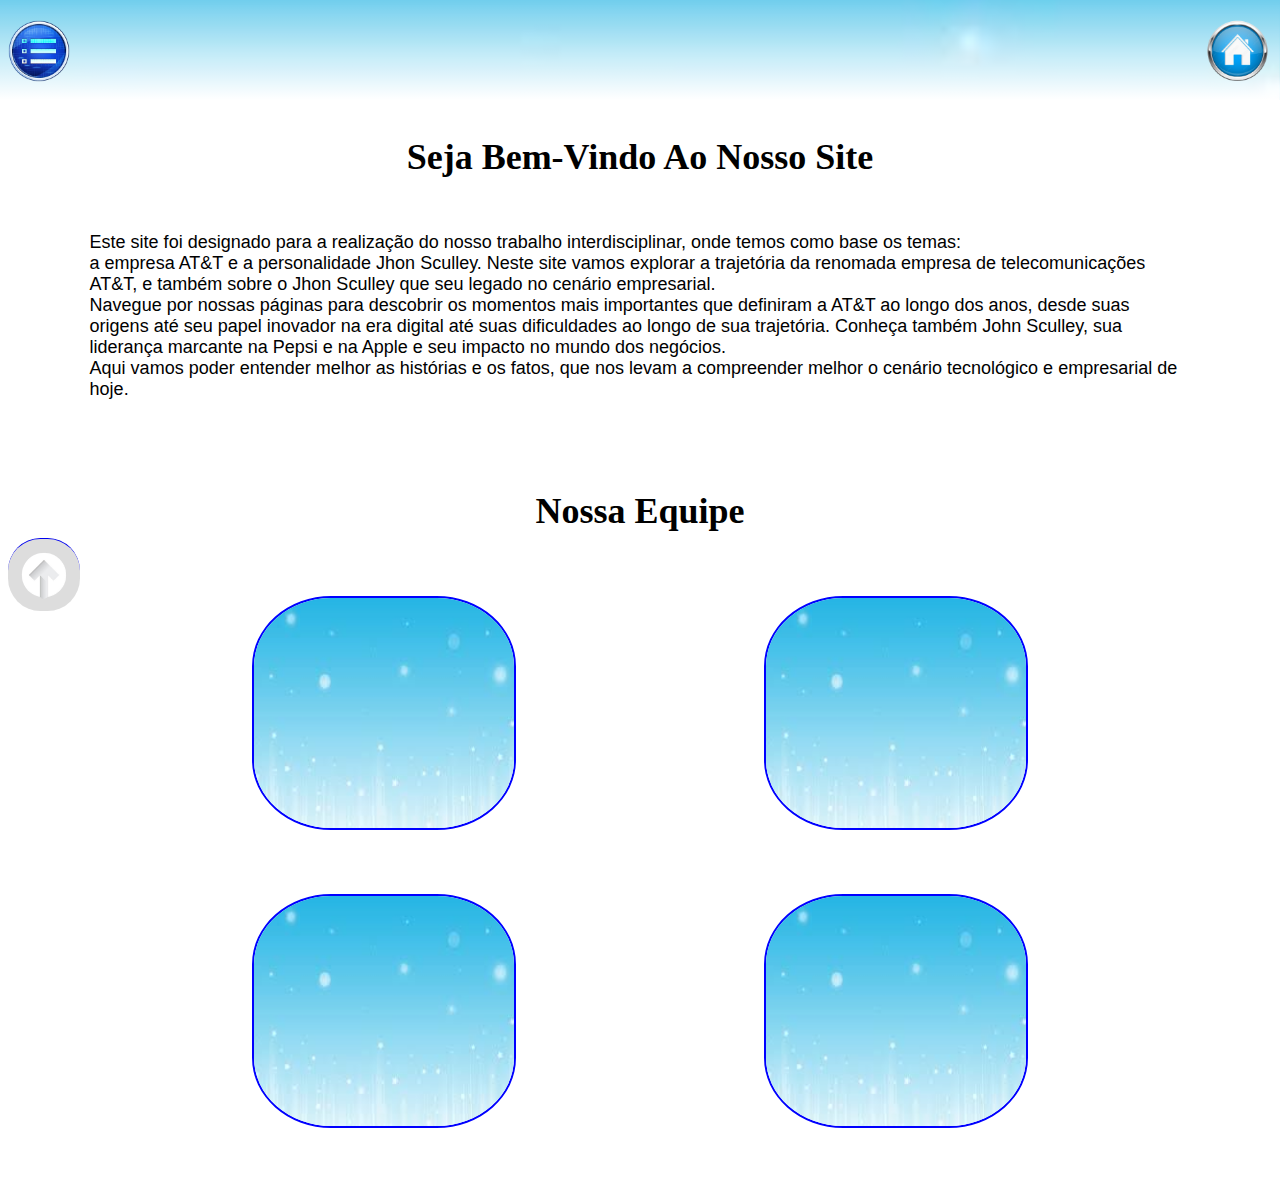
<file: Trabalho interdiciplinar/index.html>
<!DOCTYPE html>
<html lang="pt-br">

<head>
    <meta charset="UTF-8">
    <meta name="viewport" content="width=device-width, initial-scale=1.0">
    <title>Document</title>

    <link rel="stylesheet" href="formatacao.css">
   
</head>

<body>
    <section id="inicio"></section>
    <a href="#inicio"><img src="imagensSite/Setapracima-removebg-preview.png" class="setapracima" alt=""></a>

    <input type="checkbox" id="Menu">

    <nav class="barralateral">
        <ul>
            <li><a href="AT&T.html" class="aaa"> História da AT&T </a></li>
            <li><a href="HistoriaSculley.html" class="aaa"> História de Jhon Sculley </a></li>
            <li><a href="InglesEtica.html" class="aaa"> Inglês e Ética de Jhon Sculley </a></li>
            <li><a href="MER.html" class="aaa"> MER - Banco de Dados </a></li>
            <li><a href="jogoJS.html" class="aaa"> Jogo Em JavaScript </a></li>
            <li><a href="index.html" class="aaa"> Página Inicial - Nossa Equipe </a></li>
        </ul>
    </nav>


    <div class="fundo">
        <label for="Menu">
            <img src="imagensSite/menu.png" class="botaolateralE" alt="">
        </label>
        <a href="index.html"><img src="imagensSite/casa.png" alt="" class="botaolateralD"></a>
    </div>



    <p class="titulo1"> Seja Bem-Vindo Ao Nosso Site </p> <br>
    <p class="introducao"> Este site foi designado para a realização do nosso trabalho interdisciplinar, onde temos como
        base os temas: <br>
        a empresa AT&T e a personalidade Jhon Sculley. Neste site vamos explorar a trajetória da renomada empresa
        de telecomunicações AT&T, e também sobre o Jhon Sculley que seu legado no cenário empresarial. <br>

        Navegue por nossas páginas para descobrir os momentos mais importantes que definiram a AT&T ao longo dos
        anos,
        desde suas origens até seu papel inovador na era digital até suas dificuldades ao longo de sua trajetória.
        Conheça também John Sculley, sua liderança marcante na Pepsi e na Apple e seu impacto no mundo dos
        negócios. <br>

        Aqui vamos poder entender melhor as histórias e os fatos, que nos levam a
        compreender melhor o cenário tecnológico e empresarial de hoje. </p> <br><br><br>

    <p class="titulo1"> Nossa Equipe </p>

    <div class="tipo2">
        <img class="tipo1" src="imagensSite/Fundo.jfif" alt="">
        <img class="tipo1" src="imagensSite/Fundo.jfif" alt="">
    </div>
    <div class="tipo2">
        <img class="tipo1" src="imagensSite/Fundo.jfif" alt="">
        <img class="tipo1" src="imagensSite/Fundo.jfif" alt="">
    </div>

</body>

</html>
</file>
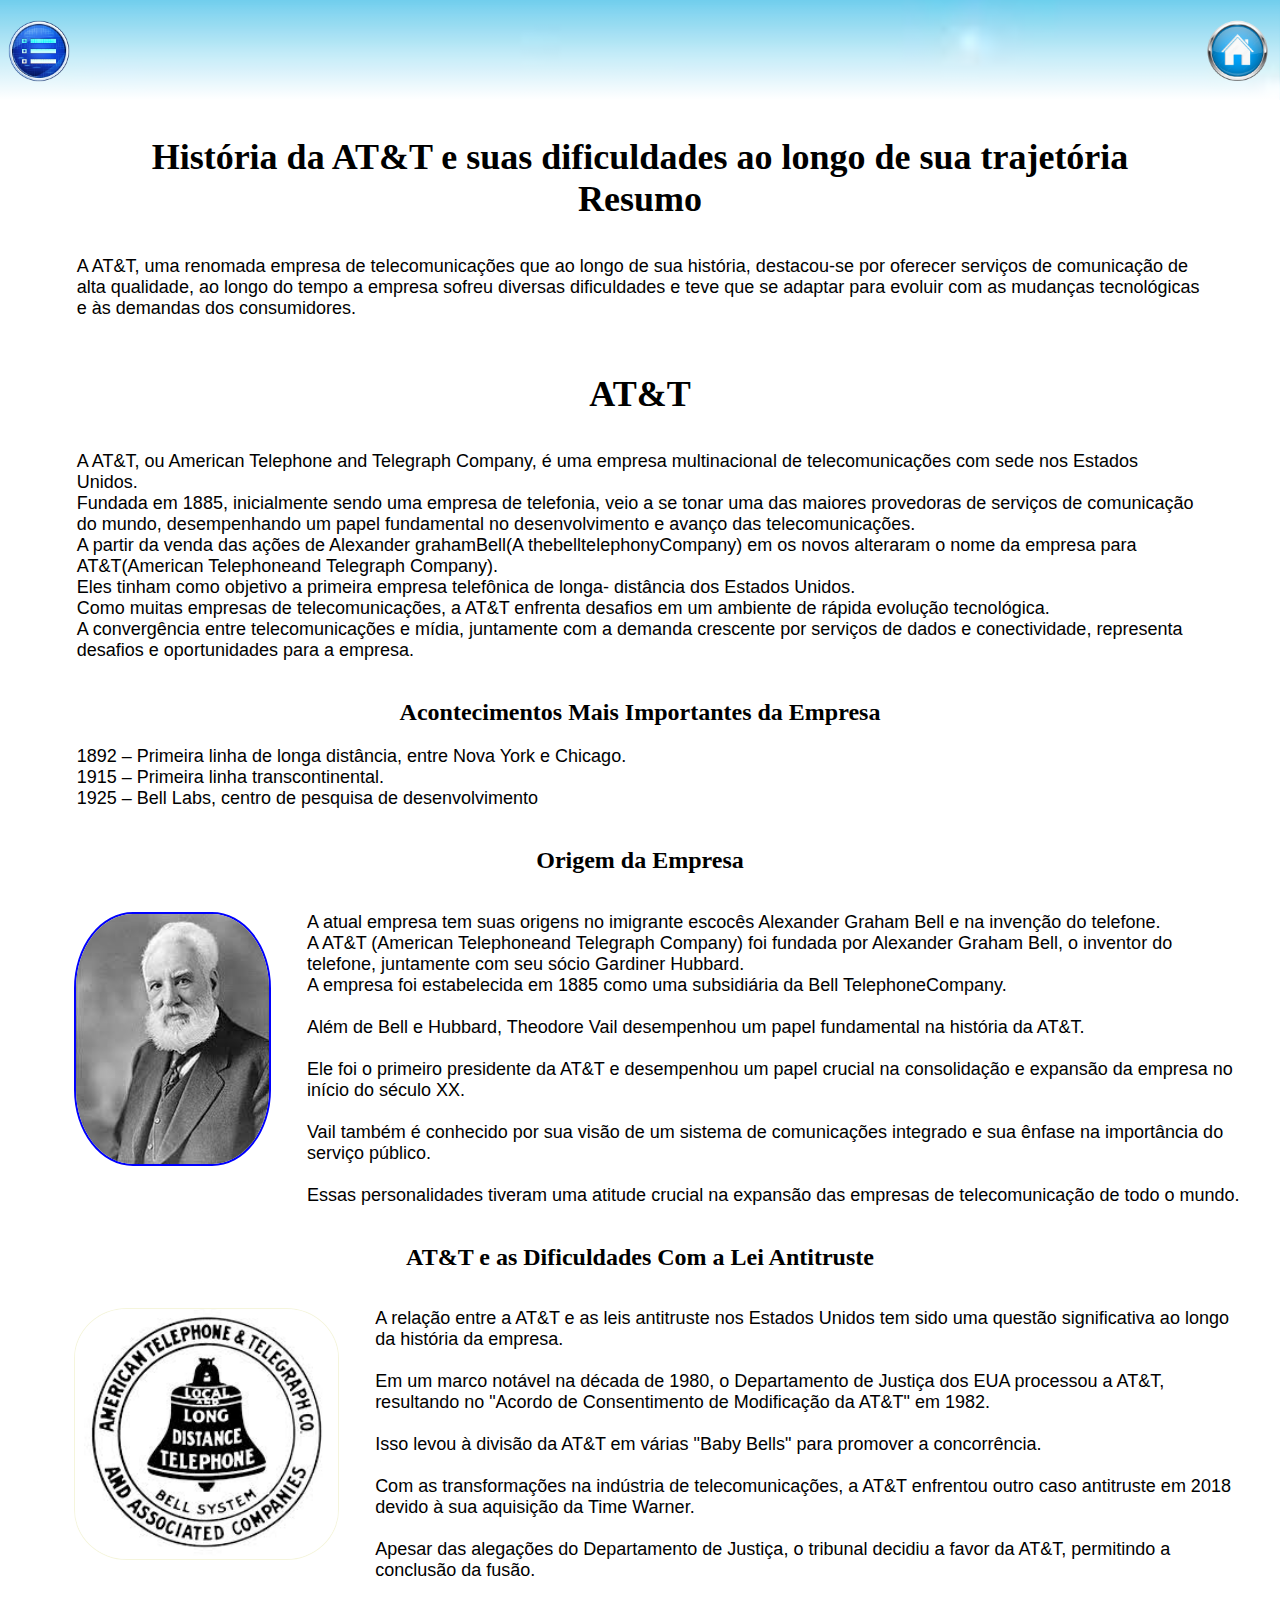
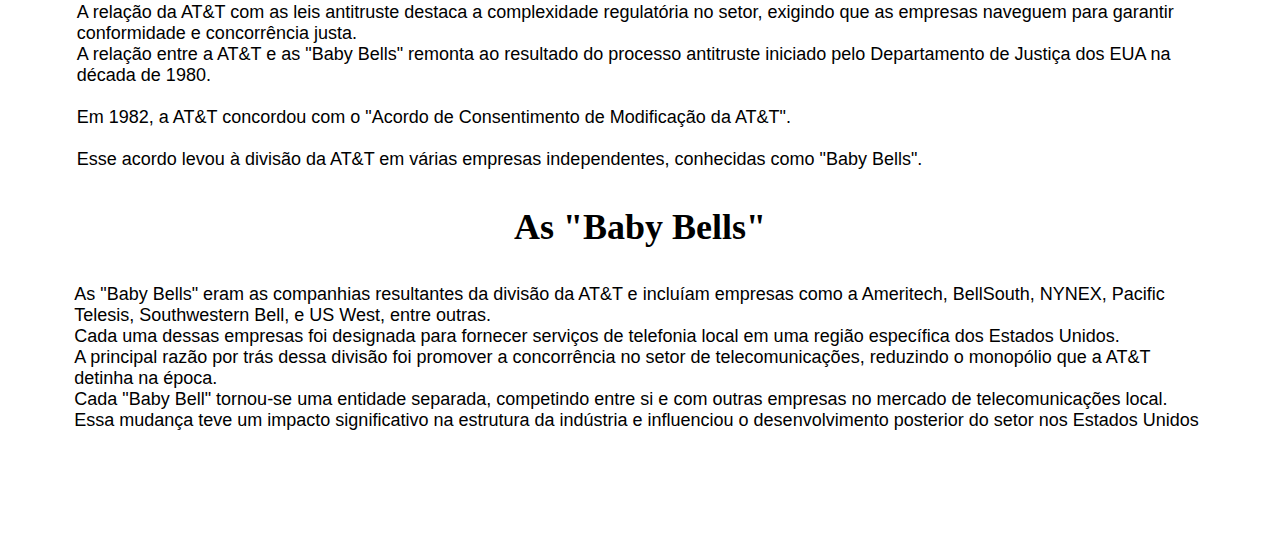
<file: AT&T.html>
<!DOCTYPE html>
<html lang="pt-br">

<head>
    <meta charset="UTF-8">
    <meta name="viewport" content="width=device-width, initial-scale=1.0">
    <title>Document</title>

    <link rel="stylesheet" href="formatacao.css">


</head>

<body>

    <input type="checkbox" id="Menu">

    <nav>
        <ul>
            <li><a href="AT&T.html" class="aaa"> História da AT&T </a></li>
            <li><a href="HistoriaSculley.html" class="aaa"> História de Jhon Sculley </a></li>
            <li><a href="SculleyPosApple.html" class="aaa"> A Vida de Jhon Sculley Pós Apple </a></li>
            <li><a href="MER.html" class="aaa"> MER - Banco de Dados </a></li>
            <li><a href="jogoJS.html" class="aaa"> Jogo Em JavaScript </a></li>
            <li><a href="index.html" class="aaa"> Página Inicial - Nossa Equipe </a></li>
        </ul>
    </nav>


    <div class="fundo">
        <label for="Menu">
            <img src="imagensSite/menu.png" class="botaolateralE" alt="">
        </label>
        <a href="index.html"><img src="imagensSite/casa.png" alt="" class="botaolateralD"></a>
    </div>


    <p class="titulo1"> História da AT&T e suas dificuldades ao longo de sua trajetória <br>
        Resumo </p>

    <p class="introducao"> A AT&T, uma renomada empresa de telecomunicações que ao longo de sua história,
        destacou-se por oferecer serviços de comunicação de alta qualidade, ao longo do tempo a empresa sofreu diversas
        dificuldades
        e teve que se adaptar para evoluir com as mudanças tecnológicas e às demandas dos consumidores. </p>
    <br>
    <p class="titulo1"> AT&T </p>
    <p class="introducao"> A AT&T, ou American Telephone and Telegraph Company, é uma empresa multinacional de
        telecomunicações com sede nos
        Estados Unidos. <br>
        Fundada em 1885, inicialmente sendo uma empresa de telefonia, veio a se tonar uma das maiores
        provedoras de serviços
        de comunicação do mundo, desempenhando um papel fundamental no desenvolvimento e avanço das telecomunicações.
        <br>
        A partir da venda das ações de Alexander grahamBell(A thebelltelephonyCompany) em os novos alteraram o nome da
        empresa para AT&T(American
        Telephoneand Telegraph Company). <br> Eles tinham como objetivo a primeira empresa telefônica de longa-
        distância dos
        Estados Unidos. <br>
        Como muitas empresas de telecomunicações, a AT&T enfrenta desafios em um ambiente de rápida evolução
        tecnológica. <br> A convergência
        entre telecomunicações e mídia, juntamente com a demanda crescente por serviços de dados e conectividade,
        representa desafios e
        oportunidades para a empresa.
    </p> <br>
    <h2> Acontecimentos Mais Importantes da Empresa </h2>
    <p class="introducao">
        1892 – Primeira linha de longa distância, entre Nova York e Chicago. <br>
        1915 – Primeira linha transcontinental. <br>
        1925 – Bell Labs, centro de pesquisa de desenvolvimento <br>
    </p> <br>
    <h2> Origem da Empresa </h2> <br>

    <p class="introducao2">
        <img src="imagensSite/alexander.jpg" class="alexander" alt=""> A atual empresa tem suas origens no imigrante
        escocês Alexander Graham Bell e na invenção do telefone. <br> A AT&T (American Telephoneand Telegraph Company)
        foi
        fundada por Alexander Graham Bell, o inventor do telefone, juntamente com seu sócio Gardiner Hubbard. <br> A
        empresa
        foi estabelecida em 1885 como uma subsidiária da Bell TelephoneCompany. <br><br>
        Além de Bell e Hubbard, Theodore Vail desempenhou um papel fundamental na história da AT&T. <br><br> Ele foi o
        primeiro
        presidente da AT&T e desempenhou um papel crucial na consolidação e expansão da empresa no início do século XX.
        <br><br>
        Vail também é conhecido por sua visão de um sistema de comunicações integrado e sua ênfase na importância do
        serviço público. <br><br> Essas personalidades tiveram uma atitude crucial na expansão das empresas de
        telecomunicação de
        todo o mundo.
    </p>
    <br>
    <h2> AT&T e as Dificuldades Com a Lei Antitruste </h2> <br>

    <p class="introducao2"> <img src="imagensSite/babybells.jpg" class="bells" alt=""> A relação entre a AT&T e as leis
        antitruste nos
        Estados Unidos tem sido uma questão significativa ao longo da história da empresa. <br><br>
        Em um marco notável na década
        de 1980, o Departamento de Justiça dos EUA processou a AT&T, resultando no "Acordo de Consentimento de
        Modificação da AT&T" em 1982. <br><br>
        Isso levou à divisão da AT&T em várias "Baby Bells" para promover a concorrência. <br><br>
        Com as transformações na indústria de telecomunicações, a AT&T enfrentou outro caso antitruste em 2018 devido à
        sua aquisição da Time Warner. <br><br>
        Apesar das alegações do Departamento de Justiça, o tribunal decidiu a favor da
        AT&T, permitindo a conclusão da fusão. <br><br>
    </p>

    <p class="introducao   "> A relação da AT&T com as leis antitruste destaca a complexidade
        regulatória no setor, exigindo que as empresas naveguem para garantir conformidade e concorrência justa. <br>
        A relação entre a AT&T e as "Baby Bells" remonta ao resultado do processo antitruste iniciado pelo Departamento
        de Justiça dos EUA na década de 1980. <br><br>
        Em 1982, a AT&T concordou com o "Acordo de Consentimento de Modificação da
        AT&T". <br><br>
        Esse acordo levou à divisão da AT&T em várias empresas independentes, conhecidas como "Baby Bells". </p>


    <p class="titulo1"> As "Baby Bells" </p>
    <p class="introducao3"> As "Baby Bells" eram as companhias resultantes da divisão da AT&T e incluíam empresas como a
        Ameritech, BellSouth, NYNEX, Pacific Telesis, Southwestern Bell, e US West, entre outras. <br>
        Cada uma dessas empresas foi designada para fornecer serviços de telefonia local em uma região específica dos Estados Unidos. <br>
        A principal razão por trás dessa divisão foi promover a concorrência no setor de telecomunicações, reduzindo o
        monopólio que a AT&T detinha na época. <br>
        Cada "Baby Bell" tornou-se uma entidade separada, competindo entre si e com outras empresas no mercado de telecomunicações local. <br>
        Essa mudança teve um impacto significativo na
        estrutura da indústria e influenciou o desenvolvimento posterior do setor nos Estados Unidos
    </p>
</body>

</html>
</file>
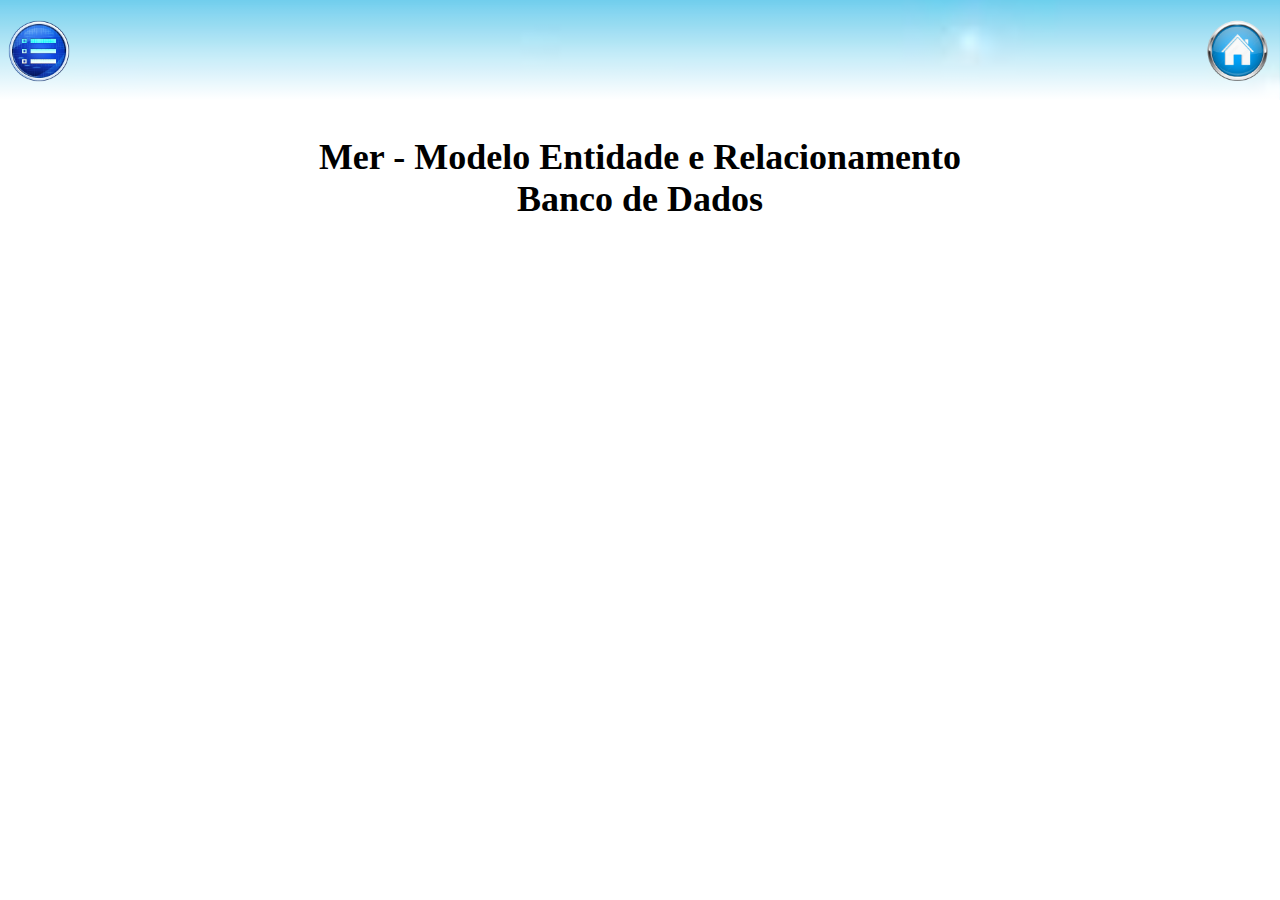
<file: MER.html>
<!DOCTYPE html>
<html lang="pt-br">

<head>
    <meta charset="UTF-8">
    <meta name="viewport" content="width=device-width, initial-scale=1.0">
    <title>Document</title>

    <link rel="stylesheet" href="formatacao.css">

</head>

<body>

    <input type="checkbox" id="Menu">

    <nav>
        <ul>
            <li><a href="AT&T.html" class="aaa"> História da AT&T </a></li>
            <li><a href="HistoriaSculley.html" class="aaa"> História de Jhon Sculley </a></li>
            <li><a href="SculleyPosApple.html" class="aaa"> A Vida de Jhon Sculley Pós Apple </a></li>
            <li><a href="MER.html" class="aaa"> MER - Banco de Dados </a></li>
            <li><a href="jogoJS.html" class="aaa"> Jogo Em JavaScript </a></li>
            <li><a href="index.html" class="aaa"> Página Inicial - Nossa Equipe </a></li>
        </ul>
    </nav>


    <div class="fundo">
        <label for="Menu">
            <img src="imagensSite/menu.png" class="botaolateralE" alt="">
        </label>
        <a href="index.html"><img src="imagensSite/casa.png" alt="" class="botaolateralD"></a>
    </div>



    <p class="titulo1"> Mer - Modelo Entidade e Relacionamento <br> Banco de Dados</p> <br>
    <p class="introducao"> </p>

   
</body>

</html>
</file>
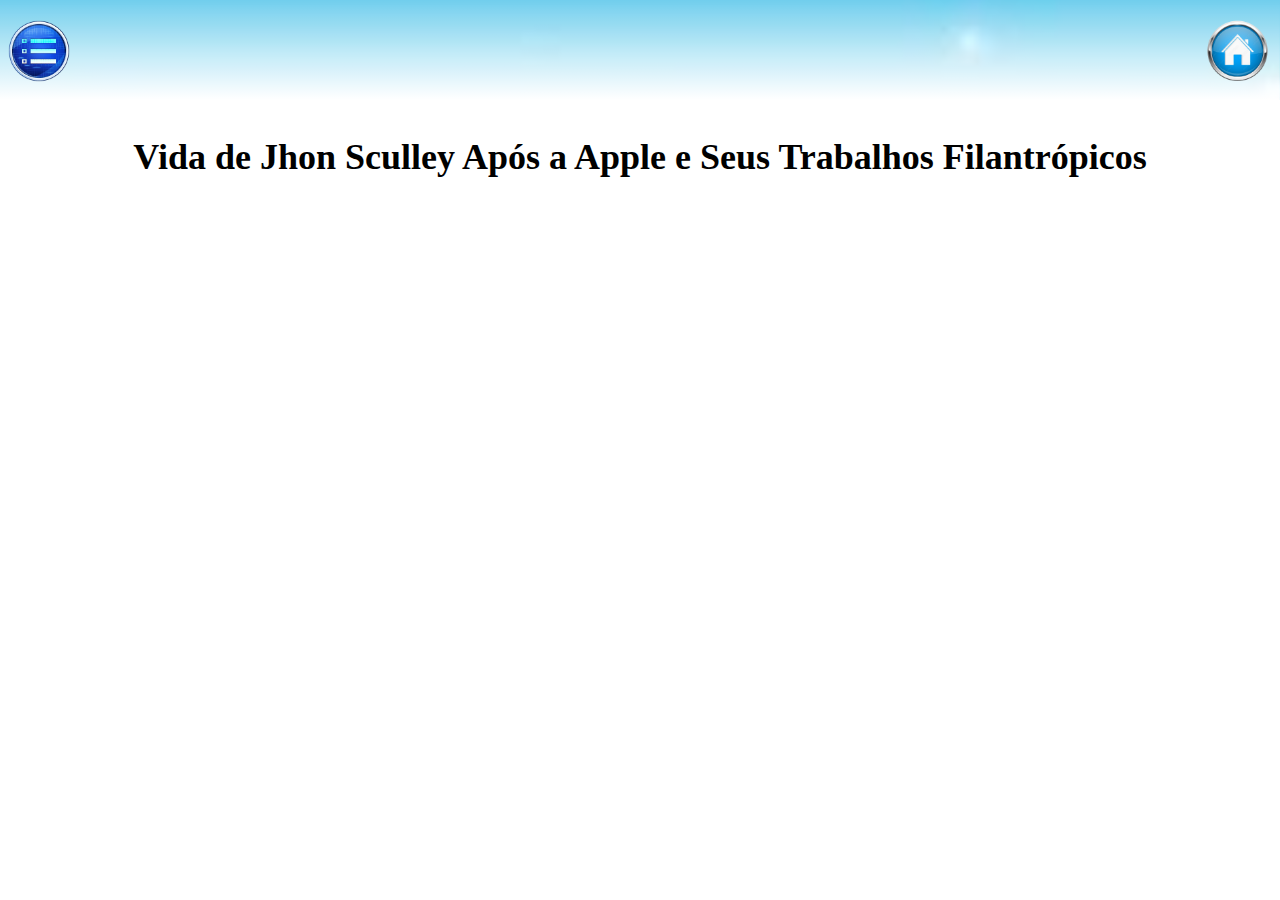
<file: SculleyPosApple.html>
<!DOCTYPE html>
<html lang="pt-br">

<head>
    <meta charset="UTF-8">
    <meta name="viewport" content="width=device-width, initial-scale=1.0">
    <title>Document</title>

    <link rel="stylesheet" href="formatacao.css">
    
</head>

<body>

<input type="checkbox" id="Menu">

<nav>
    <ul>
        <li><a href="AT&T.html" class="aaa"> História da AT&T </a></li>
        <li><a href="HistoriaSculley.html" class="aaa"> História de Jhon Sculley </a></li>
        <li><a href="SculleyPosApple.html" class="aaa"> A Vida de Jhon Sculley Pós Apple </a></li>
        <li><a href="MER.html" class="aaa"> MER - Banco de Dados </a></li>
        <li><a href="jogoJS.html" class="aaa"> Jogo Em JavaScript </a></li>
        <li><a href="index.html" class="aaa"> Página Inicial - Nossa Equipe </a></li>
    </ul>
</nav>


<div class="fundo">
    <label for="Menu">
        <img src="imagensSite/menu.png" class="botaolateralE" alt="">
    </label>
<a href="index.html"><img src="imagensSite/casa.png" alt="" class="botaolateralD" ></a>
</div>



    <p class="titulo1"> Vida de Jhon Sculley Após a Apple e Seus Trabalhos Filantrópicos </p> <br>
    <p class="introducao"></p> 

   
</body>

</html>
</file>
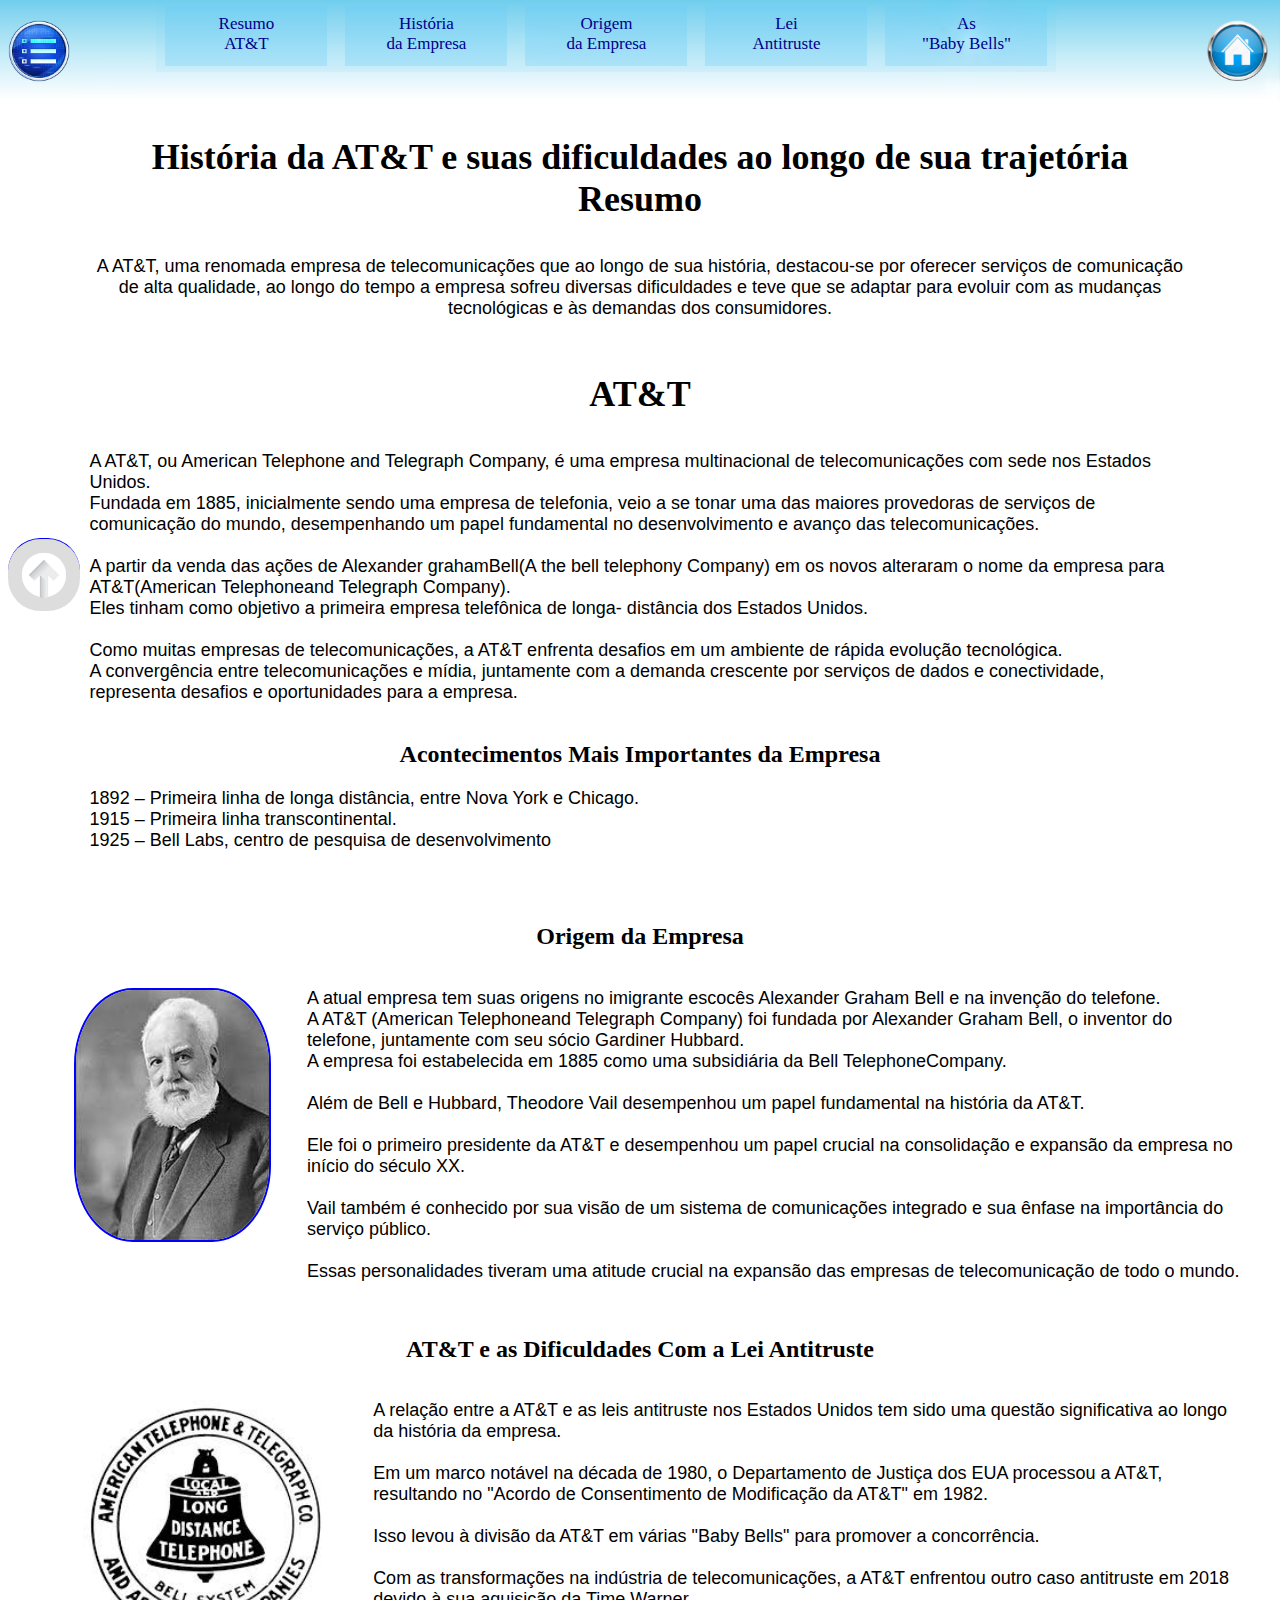
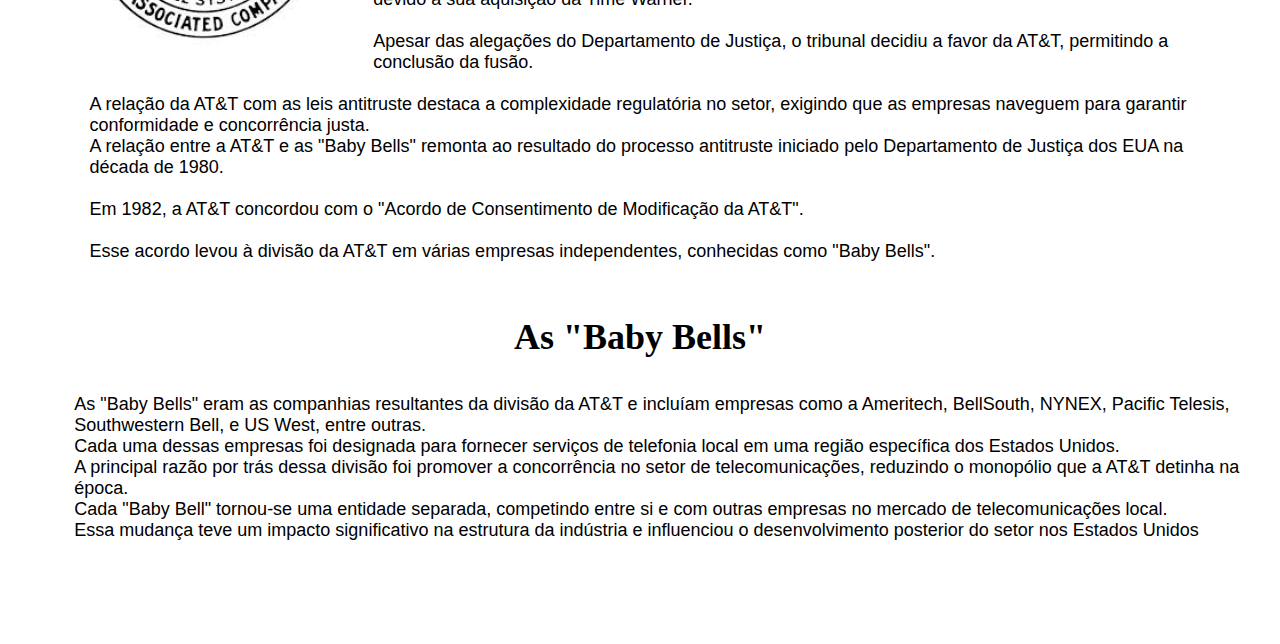
<file: Trabalho interdiciplinar/AT&T.html>
<!DOCTYPE html>
<html lang="pt-br">

<head>
    <meta charset="UTF-8">
    <meta name="viewport" content="width=device-width, initial-scale=1.0">
    <title>Document</title>

    <link rel="stylesheet" href="formatacao.css">

   
</head>

<body>
    <section id="inicio"></section>
    <a href="#inicio"><img src="imagensSite/Setapracima-removebg-preview.png" class="setapracima" alt=""></a>

    <input type="checkbox" id="Menu">

    <nav class="barralateral">
        <ul>
            <li><a href="AT&T.html" class="aaa"> História da AT&T </a></li>
            <li><a href="HistoriaSculley.html" class="aaa"> História de Jhon Sculley </a></li>
            <li><a href="InglesEtica.html" class="aaa"> Inglês e Ética de Jhon Sculley </a></li>
            <li><a href="MER.html" class="aaa"> MER - Banco de Dados </a></li>
            <li><a href="jogoJS.html" class="aaa"> Jogo Em JavaScript </a></li>
            <li><a href="index.html" class="aaa"> Página Inicial - Nossa Equipe </a></li>
        </ul>
    </nav>


    <div class="fundo">
        <label for="Menu">
            <img src="imagensSite/menu.png" class="botaolateralE" alt="">
        </label>

        <nav class="scrollbuttom">
            <a href="#resumo" class="linkScroll"> Resumo <br> AT&T </a>
            <a href="#historia" class="linkScroll"> História <br> da Empresa </a>
            <a href="#origem" class="linkScroll"> Origem <br> da Empresa </a>
            <a href="#lei" class="linkScroll"> Lei <br> Antitruste </a>
            <a href="#babybells" class="linkScroll"> As <br> "Baby Bells" </a>
        </nav>

        <section id="resumo"></section>
        <a href="index.html"><img src="imagensSite/casa.png" alt="" class="botaolateralD"></a>
    </div>

    <p class="titulo1"> História da AT&T e suas dificuldades ao longo de sua trajetória <br>
        Resumo </p>

    <center>
        <p class="introducao"> A AT&T, uma renomada empresa de telecomunicações que ao longo de sua história,
            destacou-se por oferecer serviços de comunicação de alta qualidade, ao longo do tempo a empresa sofreu
            diversas
            dificuldades
            e teve que se adaptar para evoluir com as mudanças tecnológicas e às demandas dos consumidores. </p>
        <section id="historia"></section>
    </center>
    <br>
    <p class="titulo1"> AT&T </p>
    <p class="introducao"> A AT&T, ou American Telephone and Telegraph Company, é uma empresa multinacional de
        telecomunicações com sede nos
        Estados Unidos. <br>
        Fundada em 1885, inicialmente sendo uma empresa de telefonia, veio a se tonar uma das maiores
        provedoras de serviços
        de comunicação do mundo, desempenhando um papel fundamental no desenvolvimento e avanço das telecomunicações.
        <br><br>
        A partir da venda das ações de Alexander grahamBell(A the bell telephony Company) em os novos alteraram o nome
        da
        empresa para AT&T(American
        Telephoneand Telegraph Company). <br> Eles tinham como objetivo a primeira empresa telefônica de longa-
        distância dos
        Estados Unidos. <br><br>
        Como muitas empresas de telecomunicações, a AT&T enfrenta desafios em um ambiente de rápida evolução
        tecnológica. <br> A convergência
        entre telecomunicações e mídia, juntamente com a demanda crescente por serviços de dados e conectividade,
        representa desafios e
        oportunidades para a empresa.
    </p> <br>
    <h2> Acontecimentos Mais Importantes da Empresa </h2>
    <p class="introducao">
        1892 – Primeira linha de longa distância, entre Nova York e Chicago. <br>
        1915 – Primeira linha transcontinental. <br>
        1925 – Bell Labs, centro de pesquisa de desenvolvimento
    <section id="origem"></section>
    <br>
    </p>
    <br>
    <h2> Origem da Empresa </h2> <br>

    <p class="introducao2">
        <img src="imagensSite/alexander.jpg" class="alexander" alt=""> A atual empresa tem suas origens no imigrante
        escocês Alexander Graham Bell e na invenção do telefone. <br> A AT&T (American Telephoneand Telegraph Company)
        foi
        fundada por Alexander Graham Bell, o inventor do telefone, juntamente com seu sócio Gardiner Hubbard. <br> A
        empresa
        foi estabelecida em 1885 como uma subsidiária da Bell TelephoneCompany. <br><br>
        Além de Bell e Hubbard, Theodore Vail desempenhou um papel fundamental na história da AT&T. <br><br> Ele foi o
        primeiro
        presidente da AT&T e desempenhou um papel crucial na consolidação e expansão da empresa no início do século XX.
        <br><br>
        Vail também é conhecido por sua visão de um sistema de comunicações integrado e sua ênfase na importância do
        serviço público. <br><br> Essas personalidades tiveram uma atitude crucial na expansão das empresas de
        telecomunicação de
        todo o mundo.
    <section id="lei"></section>
    </p>
    <br>

    <h2> AT&T e as Dificuldades Com a Lei Antitruste </h2> <br>

    <p class="introducao2"> <img src="imagensSite/babybells.jpg" class="bells" alt=""> A relação entre a AT&T e as leis
        antitruste nos
        Estados Unidos tem sido uma questão significativa ao longo da história da empresa. <br><br>
        Em um marco notável na década
        de 1980, o Departamento de Justiça dos EUA processou a AT&T, resultando no "Acordo de Consentimento de
        Modificação da AT&T" em 1982. <br><br>
        Isso levou à divisão da AT&T em várias "Baby Bells" para promover a concorrência. <br><br>
        Com as transformações na indústria de telecomunicações, a AT&T enfrentou outro caso antitruste em 2018 devido à
        sua aquisição da Time Warner. <br><br>
        Apesar das alegações do Departamento de Justiça, o tribunal decidiu a favor da
        AT&T, permitindo a conclusão da fusão. <br><br>
    </p>

    <p class="introducao   "> A relação da AT&T com as leis antitruste destaca a complexidade
        regulatória no setor, exigindo que as empresas naveguem para garantir conformidade e concorrência justa. <br>
        A relação entre a AT&T e as "Baby Bells" remonta ao resultado do processo antitruste iniciado pelo Departamento
        de Justiça dos EUA na década de 1980. <br><br>
        Em 1982, a AT&T concordou com o "Acordo de Consentimento de Modificação da
        AT&T". <br><br>
        Esse acordo levou à divisão da AT&T em várias empresas independentes, conhecidas como "Baby Bells". </p>
    <section id="babybells"></section>

    <br>
    <p class="titulo1"> As "Baby Bells" </p>
    <p class="introducao3"> As "Baby Bells" eram as companhias resultantes da divisão da AT&T e incluíam empresas como a
        Ameritech, BellSouth, NYNEX, Pacific Telesis, Southwestern Bell, e US West, entre outras. <br>
        Cada uma dessas empresas foi designada para fornecer serviços de telefonia local em uma região específica dos
        Estados Unidos. <br>
        A principal razão por trás dessa divisão foi promover a concorrência no setor de telecomunicações, reduzindo o
        monopólio que a AT&T detinha na época. <br>
        Cada "Baby Bell" tornou-se uma entidade separada, competindo entre si e com outras empresas no mercado de
        telecomunicações local. <br>
        Essa mudança teve um impacto significativo na
        estrutura da indústria e influenciou o desenvolvimento posterior do setor nos Estados Unidos
    </p>
</body>

</html>
</file>
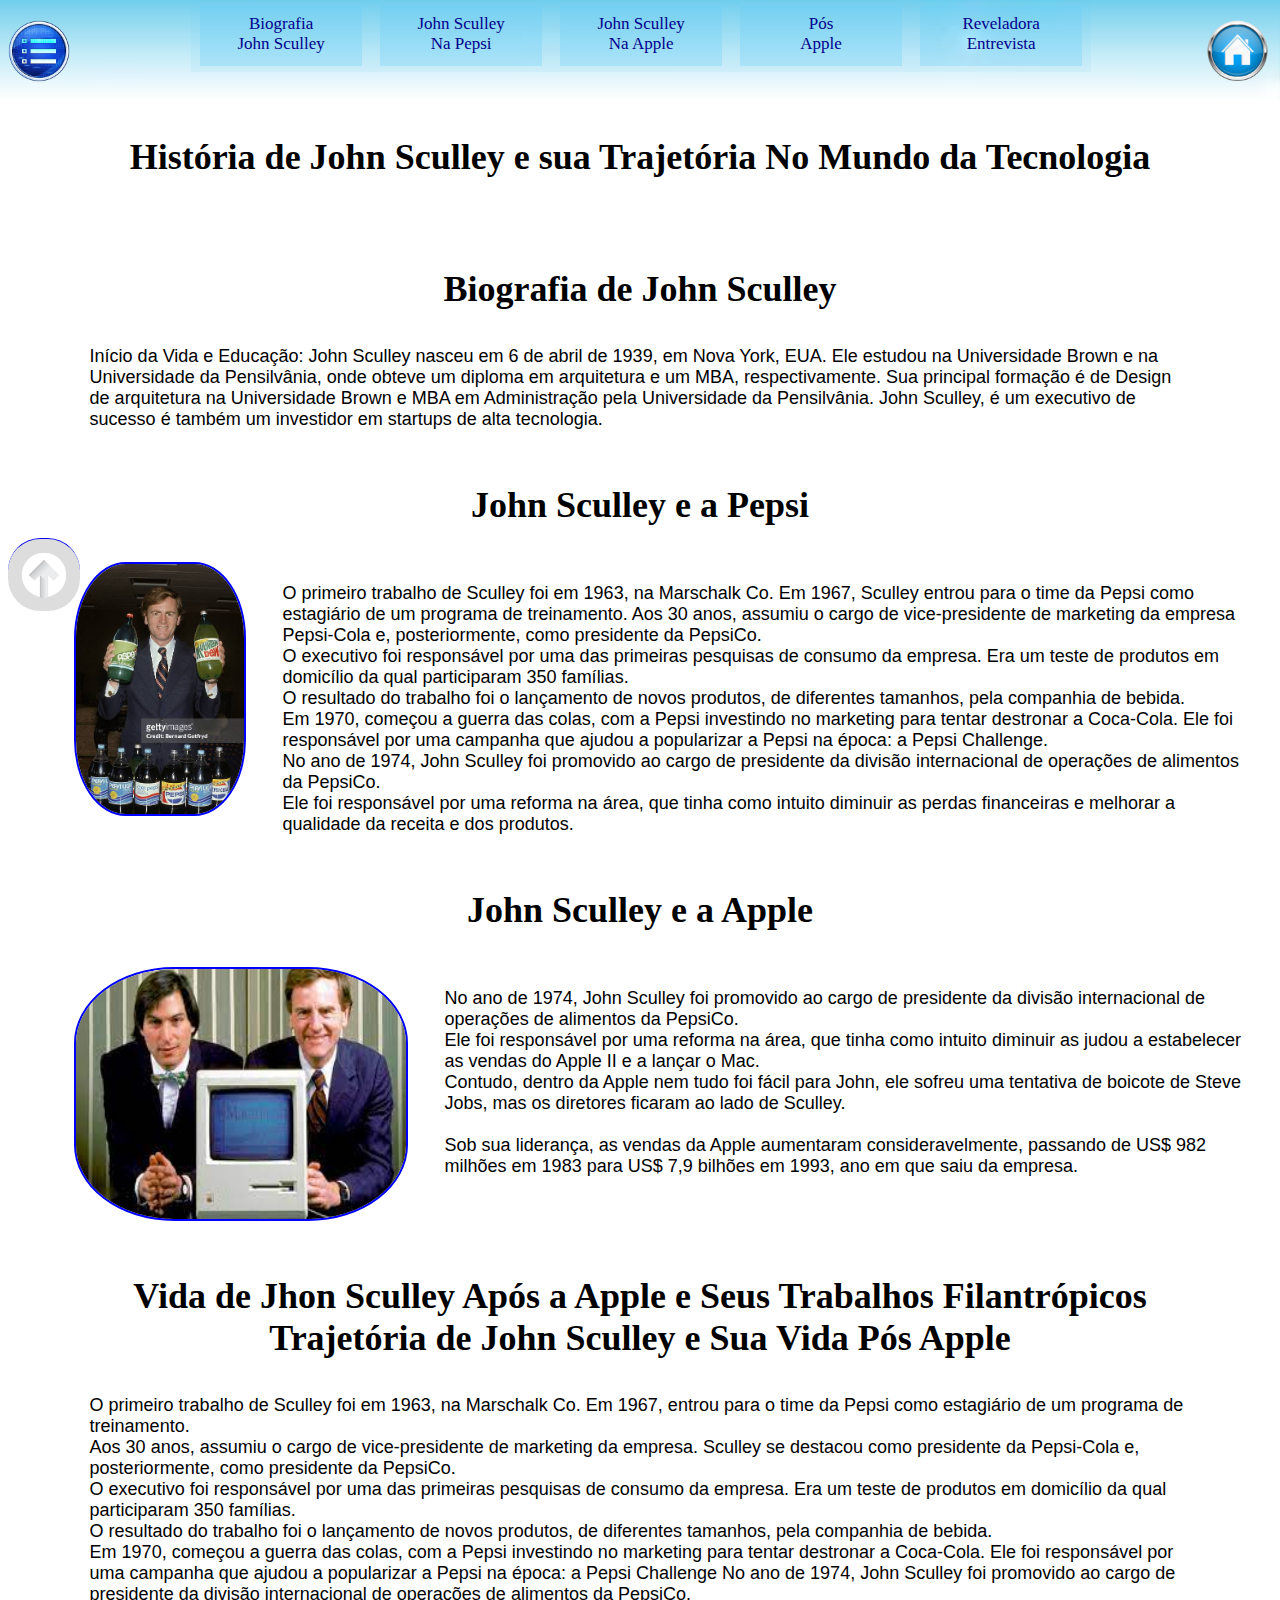
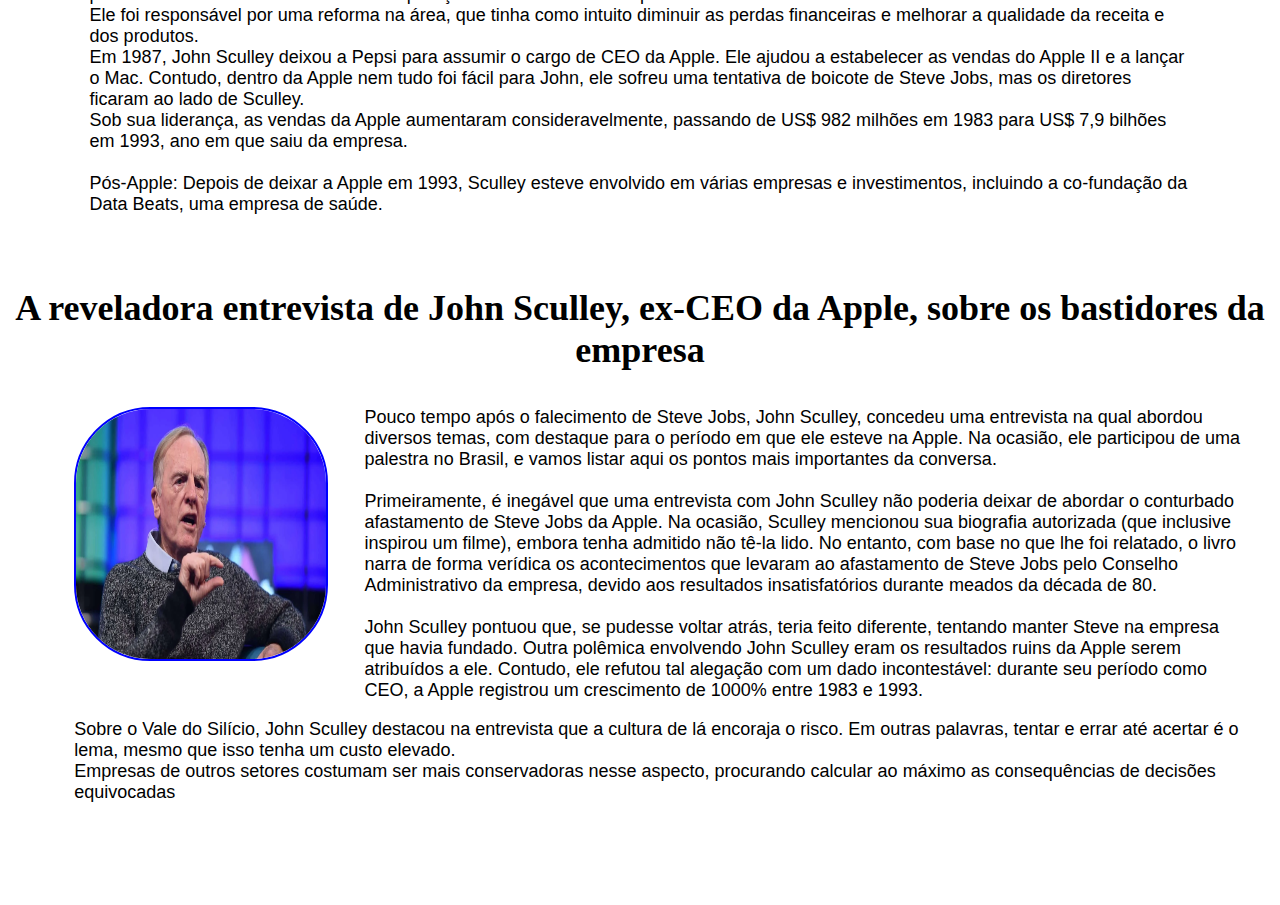
<file: Trabalho interdiciplinar/HistoriaSculley.html>
<!DOCTYPE html>
<html lang="pt-br">

<head>
    <meta charset="UTF-8">
    <meta name="viewport" content="width=device-width, initial-scale=1.0">
    <title>Document</title>

    <link rel="stylesheet" href="formatacao.css">
 
</head>

<body>
    <section id="inicio"></section>
    <a href="#inicio"><img src="imagensSite/Setapracima-removebg-preview.png" class="setapracima" alt=""></a>

    <input type="checkbox" id="Menu">

    <nav class="barralateral">
        <ul>
            <li><a href="AT&T.html" class="aaa"> História da AT&T </a></li>
            <li><a href="HistoriaSculley.html" class="aaa"> História de Jhon Sculley </a></li>
            <li><a href="InglesEtica.html" class="aaa"> Inglês e Ética de Jhon Sculley </a></li>
            <li><a href="MER.html" class="aaa"> MER - Banco de Dados </a></li>
            <li><a href="jogoJS.html" class="aaa"> Jogo Em JavaScript </a></li>
            <li><a href="index.html" class="aaa"> Página Inicial - Nossa Equipe </a></li>
        </ul>
    </nav>


    <div class="fundo">

        <label for="Menu">
            <img src="imagensSite/menu.png" class="botaolateralE" alt="">
        </label>

        <nav class="scrollbuttom">
            <a href="#biografiaSculley" class="linkScroll"> Biografia <br> John Sculley </a>
            <a href="#sculleyPepsi" class="linkScroll"> John Sculley <br> Na Pepsi </a>
            <a href="#sculleyApple" class="linkScroll"> John Sculley <br> Na Apple</a>
            <a href="#posApple" class="linkScroll"> Pós <br> Apple </a>
            <a href="#entrevista" class="linkScroll"> Reveladora <br> Entrevista </a>
        </nav>

        <a href="index.html"><img src="imagensSite/casa.png" alt="" class="botaolateralD"></a>
    </div>



    <section id="biografiaSculley">
        <p class="titulo1"> História de John Sculley e sua Trajetória No Mundo da Tecnologia </p> <br>
    </section>
    <p class="titulo1"> Biografia de John Sculley </p>
    <p class="introducao"> Início da Vida e Educação: John Sculley nasceu em 6 de abril
        de 1939, em Nova York, EUA. Ele estudou na Universidade Brown e na Universidade da
        Pensilvânia, onde obteve um diploma em arquitetura e um MBA, respectivamente.
        Sua principal formação é de Design de arquitetura na Universidade Brown e MBA em
        Administração pela Universidade da Pensilvânia.
        John Sculley, é um executivo de sucesso é também um investidor em startups de alta
        tecnologia. </p>
    <section id="sculleyPepsi">
    </section>

    <br>
    <p class="titulo1"> John Sculley e a Pepsi </p>
    <p class="introducao2">
        <img src="imagensSite/John_Sculley_Pepsi.jpg" class="PEPSI" alt=""><br>O primeiro trabalho de Sculley foi em
        1963, na
        Marschalk Co. Em 1967, Sculley
        entrou para o time da Pepsi como estagiário de um programa de treinamento.
        Aos 30 anos, assumiu o cargo de vice-presidente de marketing da empresa
        Pepsi-Cola e, posteriormente, como presidente da PepsiCo.
        <br>O executivo foi responsável por uma das primeiras pesquisas de consumo da empresa.
        Era um teste de produtos em domicílio da qual participaram 350 famílias.
        <br>O resultado do trabalho foi o lançamento de novos produtos, de diferentes
        tamanhos, pela companhia de bebida.
        <br>Em 1970, começou a guerra das colas, com a Pepsi investindo no marketing
        para tentar destronar a Coca-Cola.
        Ele foi responsável por uma campanha que ajudou a popularizar a Pepsi na época:
        a Pepsi Challenge.
        <br>No ano de 1974, John Sculley foi promovido ao cargo de presidente da divisão
        internacional de operações de alimentos da PepsiCo.
        <br>Ele foi responsável por uma reforma na área, que tinha como intuito diminuir
        as perdas financeiras e melhorar a qualidade da receita e dos produtos.
    <section id="sculleyApple">
    </section>

    <br>
    <p class="titulo1"> John Sculley e a Apple </p>

    <p class="introducao2">
        <img src="imagensSite/John_Sculley_Apple.jfif" class="apple" alt=""><br>No ano de 1974, John Sculley
        foi promovido ao cargo de presidente da divisão internacional de operações de
        alimentos da PepsiCo. <br>
        Ele foi responsável por uma reforma na área, que tinha como intuito diminuir as
        judou a estabelecer as vendas do Apple II e a lançar o Mac. <br>
        Contudo, dentro da Apple nem tudo foi fácil para John, ele sofreu uma tentativa
        de boicote de Steve Jobs, mas os diretores ficaram ao lado de Sculley. <br><br>
        Sob sua liderança, as vendas da Apple aumentaram consideravelmente, passando de
        US$ 982 milhões em 1983 para US$ 7,9 bilhões em 1993, ano em que saiu da empresa.
    </p>

    <section id="posApple">
        <br>
    </section>
    <p class="titulo1"> Vida de Jhon Sculley Após a Apple e Seus Trabalhos Filantrópicos <br>
        Trajetória de John Sculley e Sua Vida Pós Apple </p>

    <p class="introducao">O primeiro trabalho de Sculley foi em 1963, na Marschalk Co. Em 1967, entrou para o time da
        Pepsi como estagiário de um programa de treinamento. <br>

        Aos 30 anos, assumiu o cargo de vice-presidente de marketing da empresa. Sculley se destacou como presidente da
        Pepsi-Cola e, posteriormente, como presidente da PepsiCo. <br>

        O executivo foi responsável por uma das primeiras pesquisas de consumo da empresa. Era um teste de produtos em
        domicílio da qual participaram 350 famílias. <br>

        O resultado do trabalho foi o lançamento de novos produtos, de diferentes tamanhos, pela companhia de bebida.
        <br>

        Em 1970, começou a guerra das colas, com a Pepsi investindo no marketing para tentar destronar a Coca-Cola.
        Ele foi responsável por uma campanha que ajudou a popularizar a Pepsi na época: a Pepsi Challenge
        No ano de 1974, John Sculley foi promovido ao cargo de presidente da divisão internacional de operações de
        alimentos da PepsiCo. <br>

        Ele foi responsável por uma reforma na área, que tinha como intuito diminuir as perdas financeiras e melhorar a
        qualidade da receita e dos produtos. <br>
        Em 1987, John Sculley deixou a Pepsi para assumir o cargo de CEO da Apple. Ele ajudou a estabelecer as vendas do
        Apple II e a lançar o Mac.
        Contudo, dentro da Apple nem tudo foi fácil para John, ele sofreu uma tentativa de boicote de Steve Jobs, mas os
        diretores ficaram ao lado de Sculley. <br>

        Sob sua liderança, as vendas da Apple aumentaram consideravelmente, passando de US$ 982 milhões em 1983 para US$
        7,9 bilhões em 1993, ano em que saiu da empresa. <br><br>

        Pós-Apple: Depois de deixar a Apple em 1993, Sculley esteve envolvido em várias empresas e investimentos,
        incluindo a co-fundação da Data Beats, uma empresa de saúde.
    <section id="entrevista">
    </section>
    <br><br>
    </p>
    <p class="titulo1"> A reveladora entrevista de John Sculley, ex-CEO da Apple, sobre os bastidores da empresa</p>
    <p class="introducao2"><img src="imagensSite/entrevista.jpg" class="entrevista" alt=""> Pouco tempo após o
        falecimento de Steve Jobs, John Sculley, concedeu uma entrevista na qual
        abordou diversos temas, com destaque para o período em que ele esteve na Apple. Na ocasião, ele participou de
        uma palestra no Brasil, e vamos listar aqui os pontos mais importantes da conversa. <br><br>

        Primeiramente, é inegável que uma entrevista com John Sculley não poderia deixar de abordar o conturbado
        afastamento de Steve Jobs da Apple. Na ocasião, Sculley mencionou sua biografia autorizada (que inclusive
        inspirou um filme), embora tenha admitido não tê-la lido. No entanto, com base no que lhe foi relatado, o livro
        narra de forma verídica os acontecimentos que levaram ao afastamento de Steve Jobs pelo Conselho Administrativo
        da empresa, devido aos resultados insatisfatórios durante meados da década de 80. <br><br>
        John Sculley pontuou que, se pudesse voltar atrás, teria feito diferente, tentando manter Steve na empresa que
        havia fundado. Outra polêmica envolvendo John Sculley eram os resultados ruins da Apple serem atribuídos a ele.
        Contudo, ele refutou tal alegação com um dado incontestável: durante seu período como CEO, a Apple registrou um
        crescimento de 1000% entre 1983 e 1993.
    </p>
    <br>
    <p class="introducao3">Sobre o Vale do Silício, John Sculley destacou na entrevista que a cultura de lá encoraja o
        risco. Em outras
        palavras, tentar e errar até acertar é o lema, mesmo que isso tenha um custo elevado. <br> Empresas de outros
        setores
        costumam ser mais conservadoras nesse aspecto, procurando calcular ao máximo as consequências de decisões
        equivocadas</p>

    
</body>

</html>
</file>
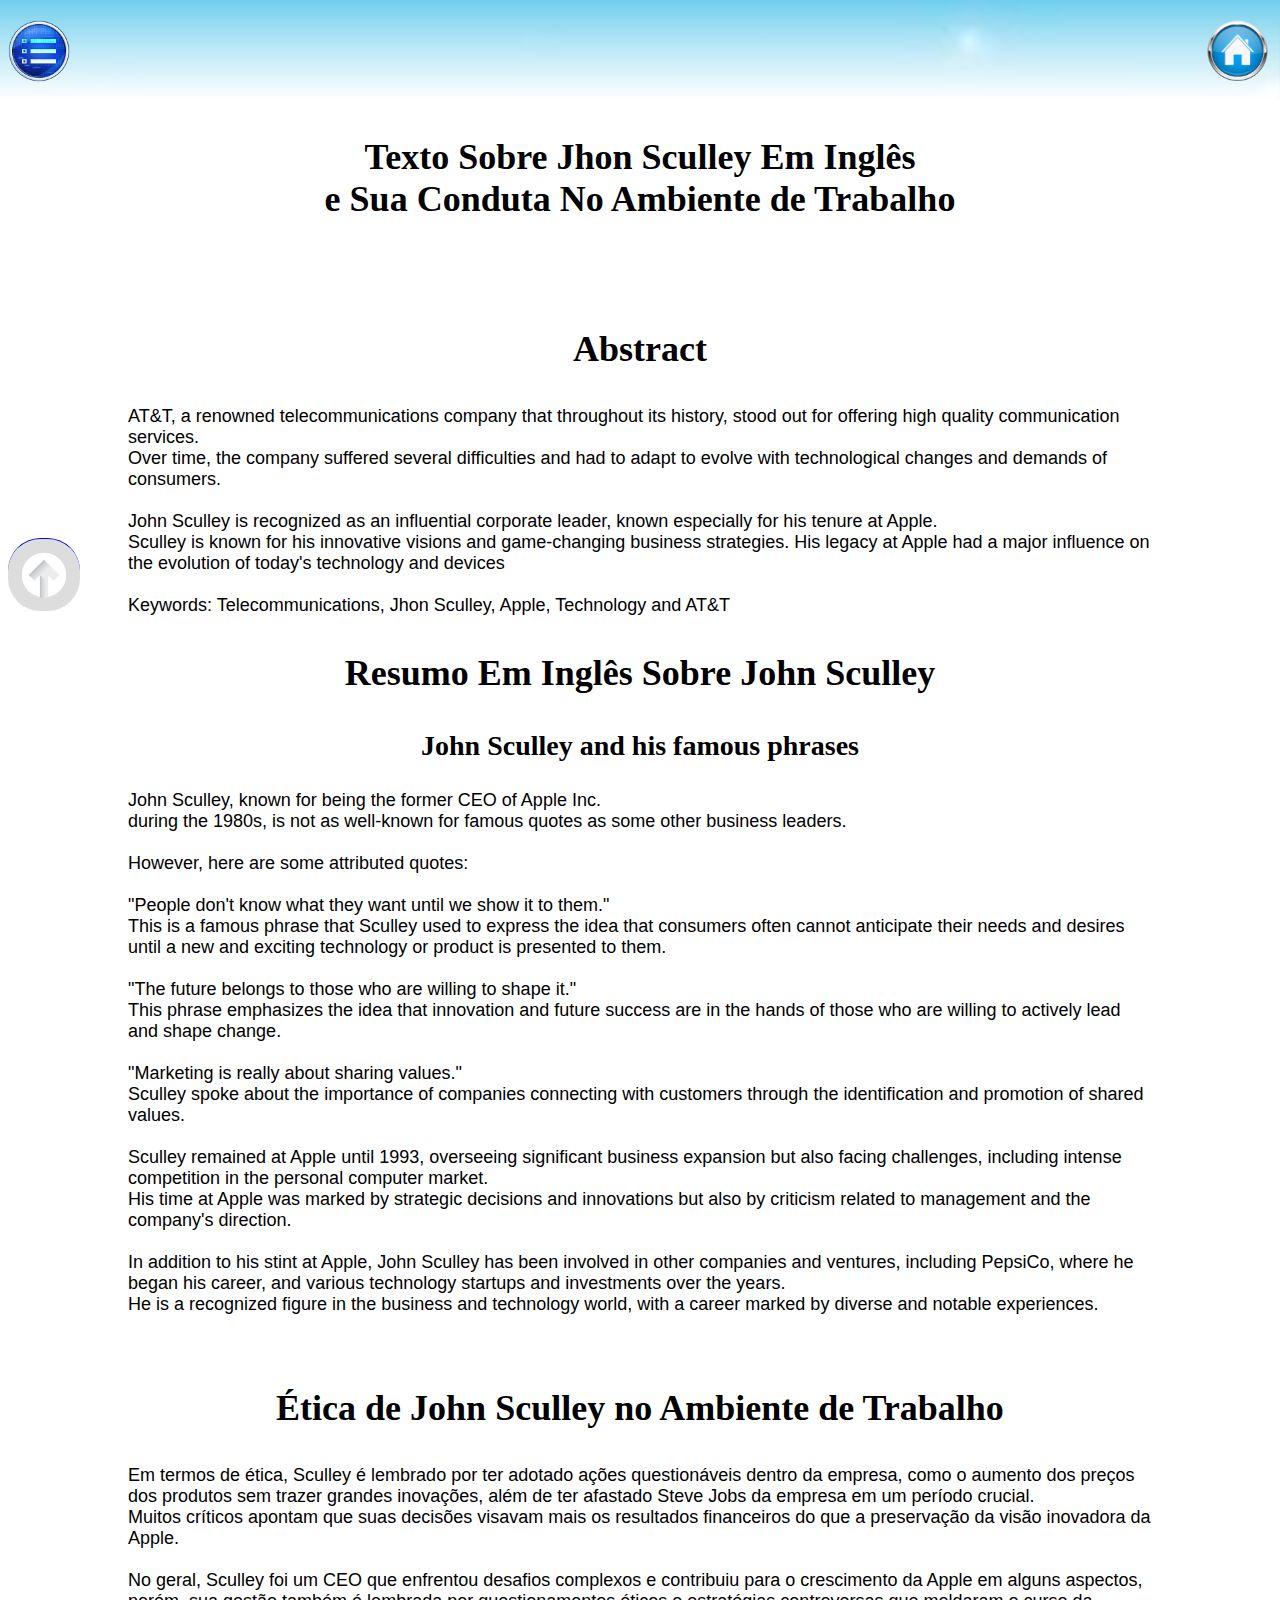
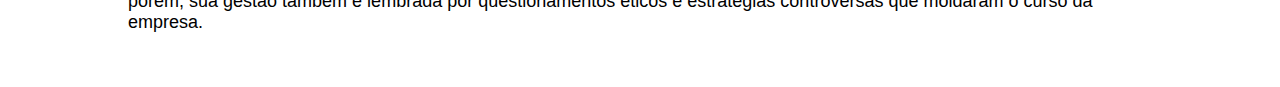
<file: Trabalho interdiciplinar/InglesEtica.html>
<!DOCTYPE html>
<html lang="pt-br">

<head>
    <meta charset="UTF-8">
    <meta name="viewport" content="width=device-width, initial-scale=1.0">
    <title>Document</title>

    <link rel="stylesheet" href="formatacao.css">


   
</head>

<body>
    <section id="inicio"></section>
    <a href="#inicio"><img src="imagensSite/Setapracima-removebg-preview.png" class="setapracima" alt=""></a>

    <input type="checkbox" id="Menu">

    <nav class="barralateral">
        <ul>
            <li><a href="AT&T.html" class="aaa"> História da AT&T </a></li>
            <li><a href="HistoriaSculley.html" class="aaa"> História de Jhon Sculley </a></li>
            <li><a href="InglesEtica.html" class="aaa"> Inglês e Ética de Jhon Sculley </a></li>
            <li><a href="MER.html" class="aaa"> MER - Banco de Dados </a></li>
            <li><a href="jogoJS.html" class="aaa"> Jogo Em JavaScript </a></li>
            <li><a href="index.html" class="aaa"> Página Inicial - Nossa Equipe </a></li>
        </ul>
    </nav>


    <div class="fundo">
        <label for="Menu">
            <img src="imagensSite/menu.png" class="botaolateralE" alt="">
        </label>
        <a href="index.html"><img src="imagensSite/casa.png" alt="" class="botaolateralD"></a>
    </div>



    <p class="titulo1"> Texto Sobre Jhon Sculley Em Inglês <br> e Sua Conduta No Ambiente de Trabalho </p> <br> <br>
    <P class="titulo1"> Abstract </P>
    <p class="introducao4"> AT&T, a renowned telecommunications company that throughout its history, stood out for
        offering high quality communication services. <br>
        Over time, the company suffered several difficulties and had to
        adapt to evolve with technological changes and demands of consumers. <br><br>

        John Sculley is recognized as an influential corporate leader, known especially for his tenure at Apple. <br>
        Sculley
        is known for his innovative visions and game-changing business strategies. His legacy at Apple had a major
        influence on the evolution of today's technology and devices <br><br>
        Keywords: Telecommunications, Jhon Sculley, Apple, Technology and AT&T
    </p>

    <p class="titulo1"> Resumo Em Inglês Sobre John Sculley </p>
    <p class="titulo2"> John Sculley and his famous phrases </p>
    <p class="introducao4"> John Sculley, known for being the former CEO of Apple Inc. <br> during the 1980s, is not as
        well-known for famous quotes as some other business leaders. <br><br> However, here are some attributed quotes:
        <br> <br>
        "People don't know what they want until we show it to them." <br>
        This is a famous phrase that Sculley used to express the idea that consumers often cannot anticipate their needs
        and desires until a new and exciting technology or product is presented to them. <br><br>
        "The future belongs to those who are willing to shape it." <br>
        This phrase emphasizes the idea that innovation and future success are in the hands of those who are willing to
        actively lead and shape change. <br><br>
        "Marketing is really about sharing values." <br>
        Sculley spoke about the importance of companies connecting with customers through the identification and
        promotion of shared values. <br><br>
        Sculley remained at Apple until 1993, overseeing significant business expansion but also facing challenges,
        including intense competition in the personal computer market. <br> His time at Apple was marked by strategic
        decisions and innovations but also by criticism related to management and the company's direction. <br><br>
        In addition to his stint at Apple, John Sculley has been involved in other companies and ventures, including
        PepsiCo, where he began his career, and various technology startups and investments over the years. <br> He is a
        recognized figure in the business and technology world, with a career marked by diverse and notable experiences.
    </p>
    <br><br>



    <p class="titulo1"> Ética de John Sculley no Ambiente de Trabalho </p>

    <p class="introducao4"> Em termos de ética, Sculley é lembrado por ter adotado ações questionáveis dentro da
        empresa,
        como o aumento dos preços dos produtos sem trazer grandes inovações, além de ter afastado Steve Jobs da empresa
        em um
        período crucial. <br>
        Muitos críticos apontam que suas decisões visavam mais os resultados financeiros do que a
        preservação da visão inovadora da Apple. <br><br>

        No geral, Sculley foi um CEO que enfrentou desafios complexos e contribuiu para o crescimento da Apple em alguns
        aspectos, porém, sua gestão também é lembrada por questionamentos éticos e estratégias controversas que moldaram
        o curso da empresa. </p>
    <br><br><br>
</body>

</html>
</file>
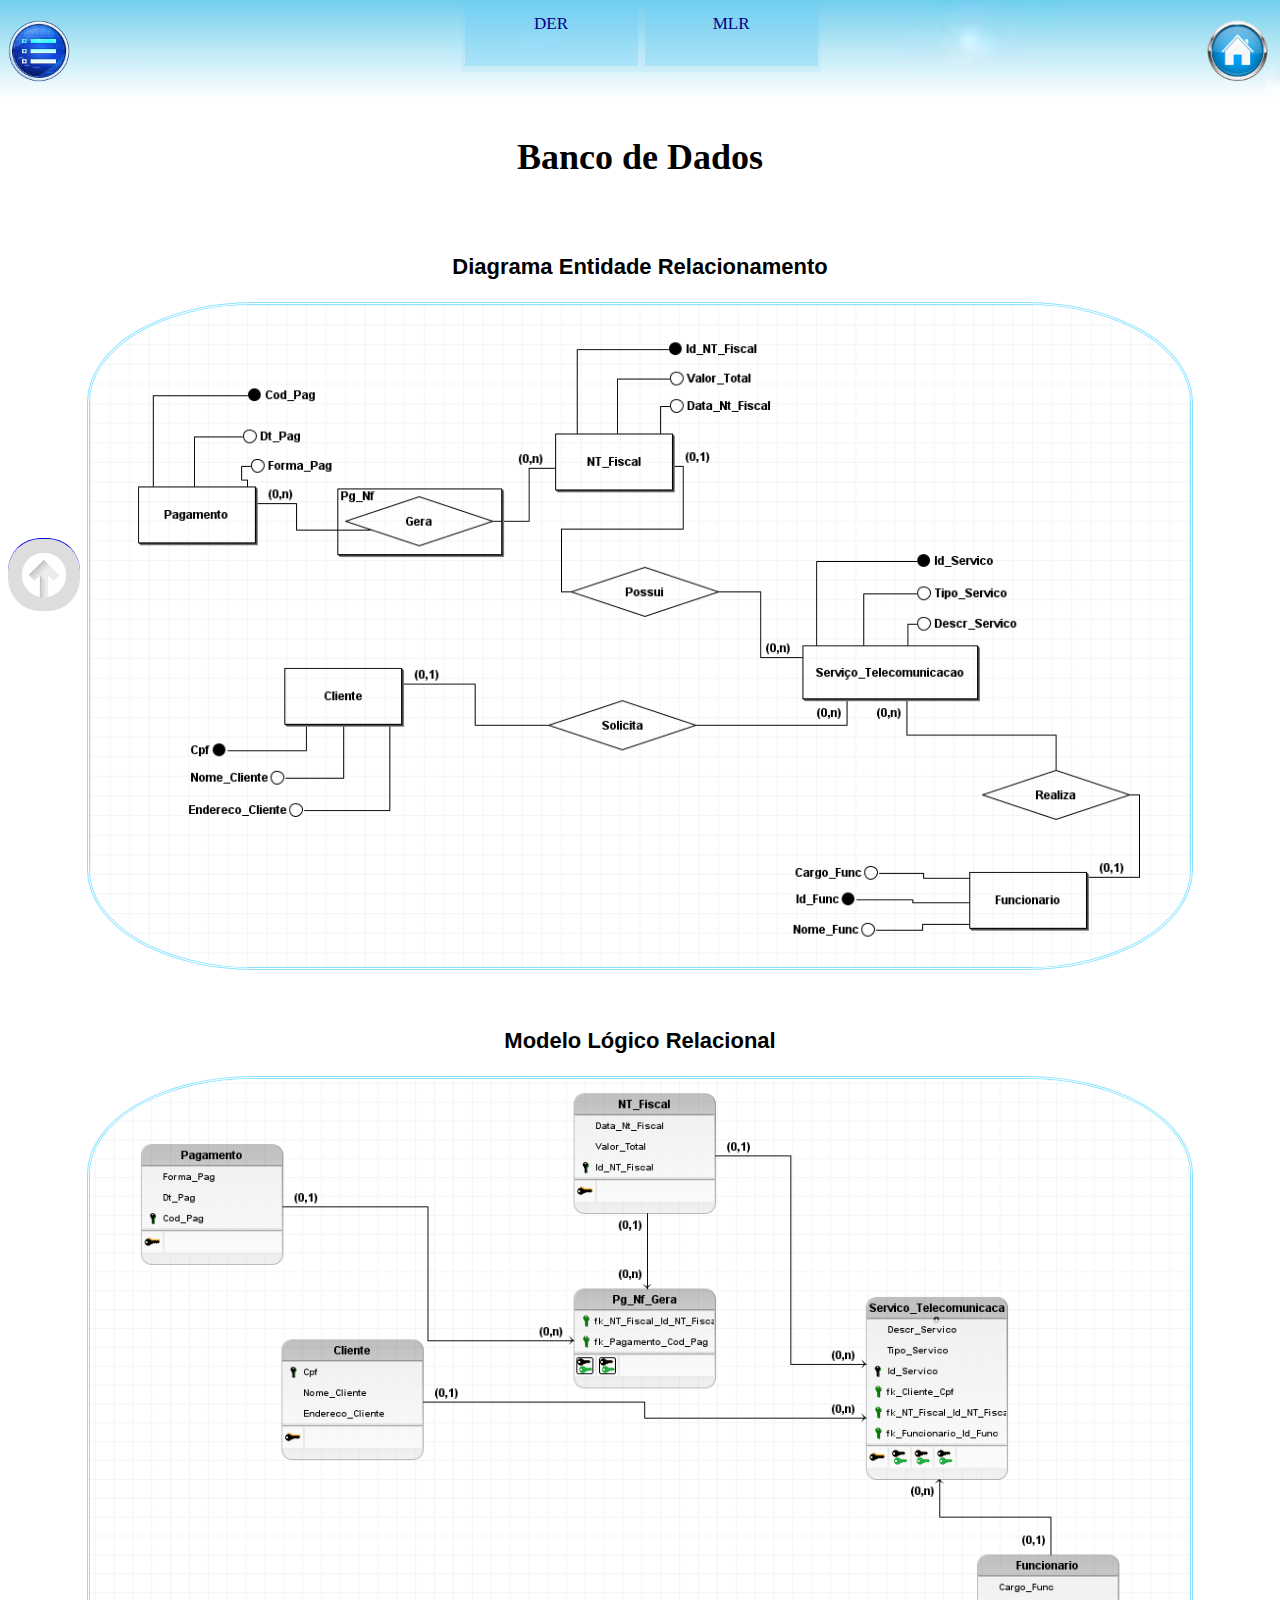
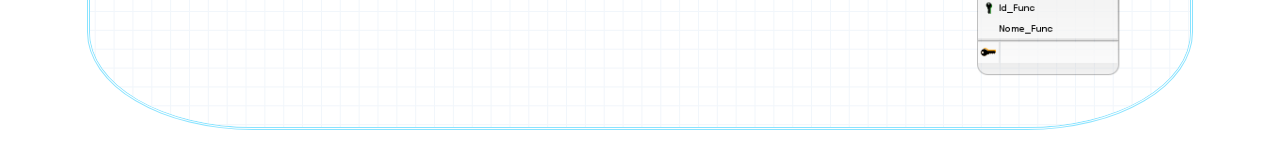
<file: Trabalho interdiciplinar/MER.html>
<!DOCTYPE html>
<html lang="pt-br">

<head>
    <meta charset="UTF-8">
    <meta name="viewport" content="width=device-width, initial-scale=1.0">
    <title>Document</title>


    <link rel="stylesheet" href="formatacao.css">

</head>

<body>
    <section id="inicio"></section>
    <a href="#inicio"><img src="imagensSite/Setapracima-removebg-preview.png" class="setapracima" alt=""></a>

    <input type="checkbox" id="Menu">

    <nav class="barralateral">
        <ul>
            <li><a href="AT&T.html" class="aaa"> História da AT&T </a></li>
            <li><a href="HistoriaSculley.html" class="aaa"> História de Jhon Sculley </a></li>
            <li><a href="InglesEtica.html" class="aaa"> Inglês e Ética de Jhon Sculley </a></li>
            <li><a href="MER.html" class="aaa"> MER - Banco de Dados </a></li>
            <li><a href="jogoJS.html" class="aaa"> Jogo Em JavaScript </a></li>
            <li><a href="index.html" class="aaa"> Página Inicial - Nossa Equipe </a></li>
        </ul>
    </nav>


    <div class="fundo">
        <label for="Menu">
            <img src="imagensSite/menu.png" class="botaolateralE" alt="">
        </label>

        <nav class="scrollbuttom">
            <a href="#DER" class="linkScroll"> DER </a> 
            <a href="#MLR" class="linkScroll"> MLR </a>
        </nav>

        <a href="index.html"><img src="imagensSite/casa.png" alt="" class="botaolateralD"></a>
    </div>


    <p class="titulo1"> Banco de Dados </p> <br>
    <section id="DER">
</section>

    <center>
            <p class="TextoBD"> Diagrama Entidade Relacionamento </p>
        <img src="imagensSite/DER.png" class="BD" alt=""> <br><br>
        <section id="MLR">
            <p class="TextoBD"> Modelo Lógico Relacional </p>
        </section>
        <img src="imagensSite/MLR.png" class="BD" alt=""> <br><br>

    </center>
</body>

</html>
</file>
<file: Trabalho interdiciplinar/formatacao.css>
body {
    overflow-x: hidden;
    margin: 0;
    padding: 0;
    box-sizing: border-box;

}

.titulo1 {
    font-size: 36px;
    font-weight: bolder;
    text-align: center;
}

.titulo2 {
    font-size: 28px;
    font-weight: bolder;
    text-align: center;
}

h2 {
    justify-content: center;
    text-align: center;
}

.introducao {
    font-family: Arial, Helvetica, sans-serif;
    font-size: 18px;
    margin: 0% 7%;
}


.introducao2 {
    font-family: Arial, Helvetica, sans-serif;
    font-size: 18px;
    margin: 0% 3%;
    display: flex;
    margin-right: 3%;
}

.introducao3 {
    font-family: Arial, Helvetica, sans-serif;
    font-size: 18px;
    margin: 0% 5.8%;
    margin-bottom: 8%;
    display: flex;
    margin-right: 3%;
}

.introducao4 {
    font-family: Arial, Helvetica, sans-serif;
    font-size: 18px;
    margin: 0% 10%;

}

img.tipo1 {
    border: blue 2px solid;
    border-radius: 30%;
    width: 260px;
    height: 230px;
}


img.entrevista {
    border: blue 2px solid;
    border-radius: 30%;
    width: 250px;
    height: 250px;
    margin: 0% 3%;
}

.alexander {
    border: blue 2px solid;
    margin: 0% 3%;
    height: 250px;
    border-radius: 30%;
}

.PEPSI {
    border: blue 2px solid;
    margin: 0% 3%;
    height: 250px;
    border-radius: 30%;
    width: 300px;
}


.apple {
    border: blue 2px solid;
    margin: 0% 3%;
    height: 250px;
    border-radius: 30%;
    width: 330px;
}

.bells {
    margin: 0% 3%;
    height: 250px;
    border-radius: 20%;

}

.tipo2 {
    margin: 5% 10%;
    display: flex;
    justify-content: space-around;
}

audio{
    z-index: 3;
}

input[type="checkbox"]:checked~nav {
    transform: translateX(300px);
}



input[type="checkbox"] {
    display: none;
}

.barralateral {
    background-color: rgba(106, 204, 250, 0.99);
    width: 250px;
    height: 600px;
    position: absolute;
    left: -300px;
    transition: all .8s;
    z-index: 1;
    border-bottom-right-radius: 13%;
    border-bottom: 1px dashed blue;
    border-right: 1px dashed blue;
}

.scrollbuttom {
    display: flex;
    align-content: center;
    text-align: center;
    align-items: center;
    left: 18%;
    height: 72%;
    background-color: rgba(106, 204, 250, 0.1);
}

.setapracima {

    position: fixed;
    margin-top: 42%;
    margin-left: 8px;
    background-color: rgba(169, 169, 169, 0.4);
    border-top: 1px solid;
    border-radius: 45%;
    width: 72px;
    height: 72px;
}

.setapracima:hover {
    background-color: rgba(169, 169, 175, 0.7);
    transition: all 0.5s;
    border-top: 3px solid;
    margin-top: 41%;
}

.linkScroll {
    margin: 4% 1%;
    color: darkblue;
    text-decoration: none;
    text-align: center;
    font-size: 17px;
    width: 180px;
    height: 72%;
    background-color: rgba(106, 204, 250, 0.3);
    padding: -2% -3%;
    padding-top: 8px;
    
}

.linkScroll:hover {
    background-color: rgb(29, 32, 207);
    transition: all 0.5s;
    color: white;
    border-radius: 32% 0% 32% 0%;
    border: 1px solid aliceblue;
}


a.aaa {
    display: block;
    padding: 20px 25px;
    color: black;
    text-decoration: none;
    font-size: 18px;
    text-align: center;
}

a.aaa:hover {
    background-color: rgba(211, 211, 211, .9);
    color: blue;
    font-size: 19px;
    
}

label {
    padding: 15px;
    z-index: 2;
}

ul {
    top: 75px;
    position: absolute;
    list-style: none;
    left: -40px;
}

.BD {
    width: 1100px;
    height: 73 0px;
    display: grid;
    border: 3px double rgba(59, 209, 255, 0.6);
    border-radius: 15%;
    
}

.TextoBD {
    font-size: 22px;
    font-weight: bolder;
    font-family: Arial, Helvetica, sans-serif;
    
}


.fundo {
    width: 101%;
    height: 100px;
    background-image: linear-gradient(to bottom, rgba(255, 255, 255, 0), rgba(255, 255, 255, 1)), url('imagensSite/Fundo.jfif');
    background-size: cover;
    background-position: center;
    margin: 0% 0% 0% -1%;
    display: flex;
    justify-content: space-between;
}

.botaolateralE {
    height: 70px;
    width: 70px;
    margin-top: 1%;
    margin-left: 2%;
}


.botaolateralD {
    margin-top: 13%;
    height: 85px;
    width: 85px;
    justify-content: right;
}

html {
    scroll-behavior: smooth;
    transition: all .8s ease-in-out;
}
</file>
<file: formatacao.css>
body {
    overflow-x: hidden;
    margin: 0;
    padding: 0;
    box-sizing: border-box;

}

.titulo1 {
    font-size: 36px;
    font-weight: bolder;
    text-align: center;
}

h2 {
    justify-content: center;
    text-align: center;
}

.introducao {
    font-family: Arial, Helvetica, sans-serif;
    font-size: 18px;
    margin: 0% 6%;
}

.introducao2 {
    font-family: Arial, Helvetica, sans-serif;
    font-size: 18px;
    margin: 0% 3%;
    display: flex;
}

.introducao3 {
    font-family: Arial, Helvetica, sans-serif;
    font-size: 18px;
    margin: 0% 5.8%;
    margin-bottom: 8%;
    display: flex;
}

img.tipo1 {
    border: blue 2px solid;
    border-radius: 30%;
}

.alexander {
    border: blue 2px solid;
    margin: 0% 3%;
    height: 250px;
    border-radius: 30%;
}

.bells {
    border: beige 1px solid;
    margin: 0% 3%;
    height: 250px;
    border-radius: 20%;
}

.tipo2 {
    margin: 5% 10%;
    display: flex;
    justify-content: space-around;
}


input[type="checkbox"]:checked~nav {
    transform: translateX(300px);
}



input[type="checkbox"] {
    display: none;
}

nav {
    background-color: rgba(106, 204, 250, 0.9);
    width: 250px;
    height: 600px;
    position: absolute;
    left: -300px;
    transition: all .8s;
}



a.aaa {
    display: block;
    padding: 20px 25px;
    color: black;
    text-decoration: none;
    font-size: 18px;
    text-align: center;
}

a.aaa:hover {
    background-color: rgba(211, 211, 211, .9);
    color: blue;
    font-size: 19px;

}

label {
    padding: 15px;
    z-index: 1;
}

ul {
    top: 75px;
    position: absolute;
    list-style: none;
    left: -40px;
}




.fundo {
    width: 101%;
    height: 100px;
    background-image: linear-gradient(to bottom, rgba(255, 255, 255, 0), rgba(255, 255, 255, 1)), url('imagensSite/Fundo.jfif');
    background-size: cover;
    background-position: center;
    margin: 0% 0% 0% -1%;
    display: flex;
    justify-content: space-between;
}

.botaolateralE {
    height: 70px;
    width: 70px;
    margin-top: 1%;
    margin-left: 2%;
}


.botaolateralD {
    margin-top: 13%;
    height: 85px;
    width: 85px;
    justify-content: right;
}
</file>
